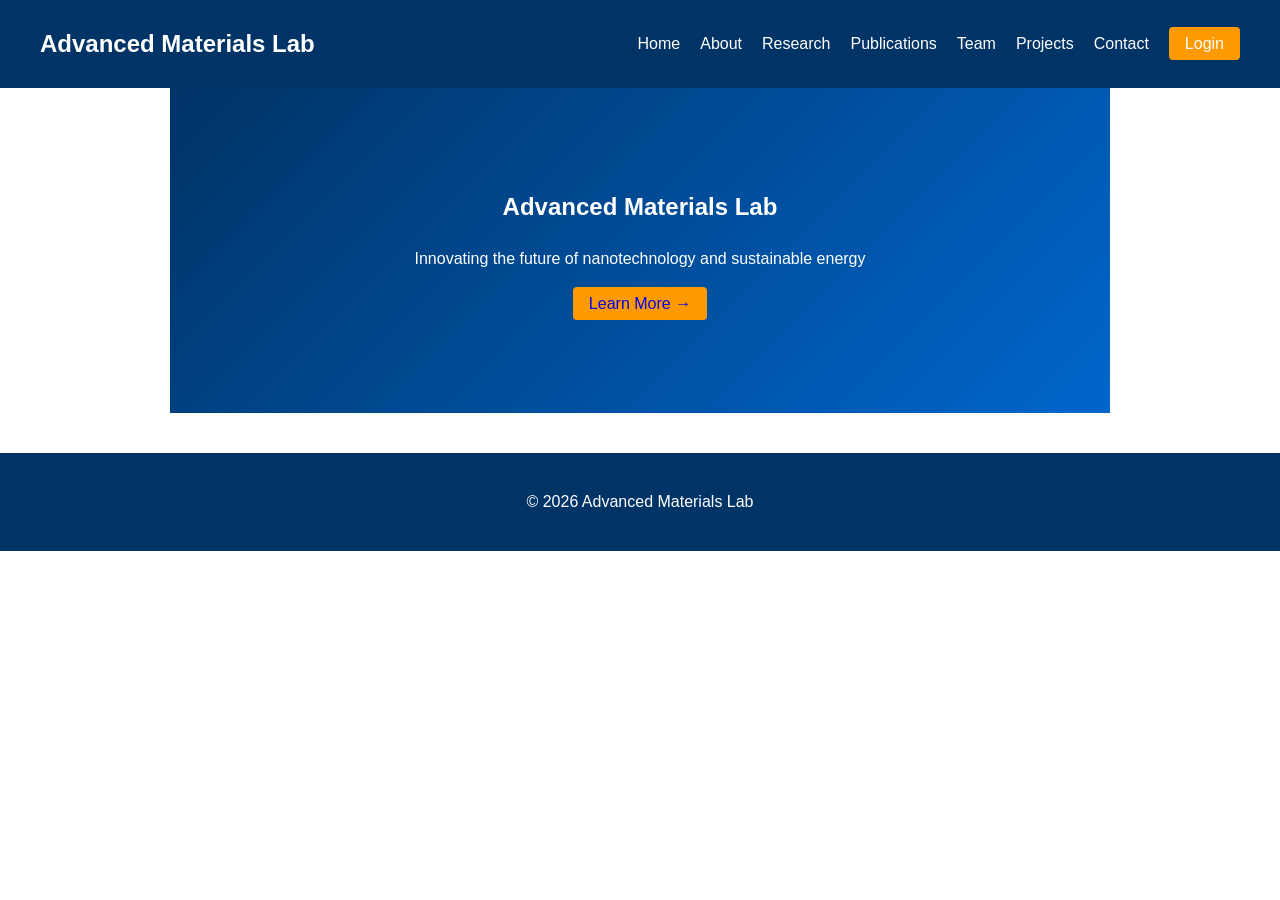
<file: lab-site/public/index.html>
<!doctype html>
<html lang="en">
  <head>
    <meta charset="UTF-8" />
    <meta name="viewport" content="width=device-width, initial-scale=1.0" />
    <title>Advanced Materials Lab</title>
    <link rel="stylesheet" href="style.css" />
  </head>
  <body>
    <nav class="navbar">
      <div class="logo">Advanced Materials Lab</div>
      <ul class="nav-links">
        <li><a href="index.html">Home</a></li>
        <li><a href="about.html">About</a></li>
        <li><a href="research.html">Research</a></li>
        <li><a href="publications.html">Publications</a></li>
        <li><a href="team.html">Team</a></li>
        <li><a href="projects.html">Projects</a></li>
        <li><a href="contact.html">Contact</a></li>
        <li><a href="login.html" class="btn-login">Login</a></li>
      </ul>
    </nav>

    <section id="hero">
      <h1>Advanced Materials Lab</h1>
      <p>Innovating the future of nanotechnology and sustainable energy</p>
      <p style="margin-top: 20px">
        <a href="about.html" class="btn-login" style="text-decoration: none"
          >Learn More →</a
        >
      </p>
    </section>

    <footer class="footer">
      <p>&copy; 2026 Advanced Materials Lab</p>
    </footer>
  </body>
</html>
</file>
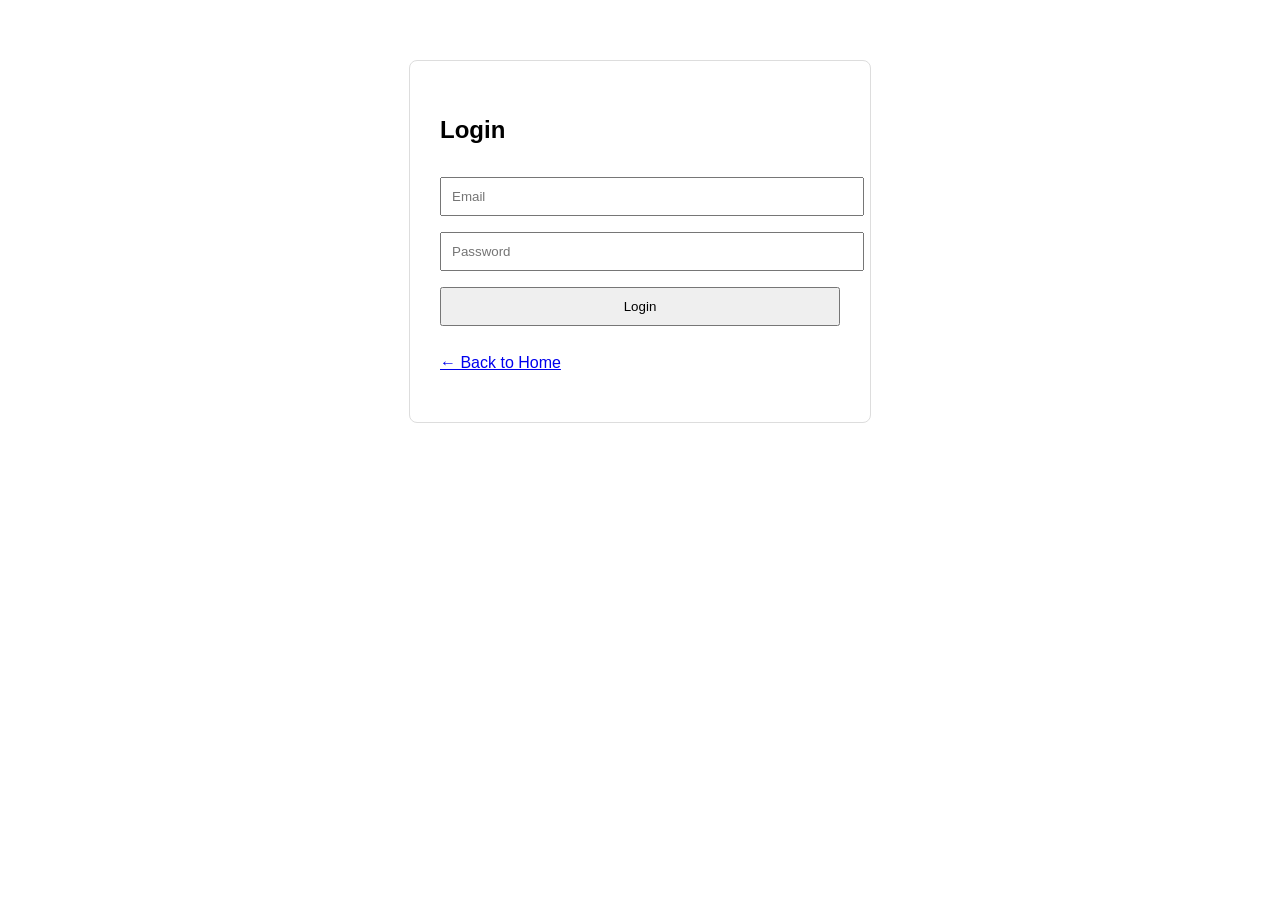
<file: lab-site/public/login.html>
<!doctype html>
<html lang="en">
  <head>
    <meta charset="UTF-8" />
    <meta name="viewport" content="width=device-width, initial-scale=1.0" />
    <title>Login - Lab Site</title>
    <link rel="stylesheet" href="style.css" />
  </head>
  <body>
    <div class="login-container">
      <h2>Login</h2>
      <form id="login-form">
        <input type="email" id="email" placeholder="Email" required />
        <input type="password" id="password" placeholder="Password" required />
        <button type="submit">Login</button>
      </form>
      <p id="login-error" class="error"></p>
      <p><a href="index.html">← Back to Home</a></p>
    </div>

    <script>
      document
        .getElementById("login-form")
        .addEventListener("submit", async (e) => {
          e.preventDefault();
          const email = document.getElementById("email").value;
          const password = document.getElementById("password").value;

          try {
            const res = await fetch("/api/login", {
              method: "POST",
              headers: { "Content-Type": "application/json" },
              body: JSON.stringify({ email, password }),
            });

            const data = await res.json();

            if (res.ok) {
              localStorage.setItem("token", data.token);
              localStorage.setItem("user", JSON.stringify(data.user));

              if (data.user.role === "admin") {
                window.location.href = "/admin/dashboard";
              } else {
                window.location.href = "/index.html";
              }
            } else {
              document.getElementById("login-error").textContent = data.error;
            }
          } catch {
            document.getElementById("login-error").textContent =
              "Network error";
          }
        });
    </script>
  </body>
</html>
</file>
<file: lab-site/public/style.css>
body {
  font-family: Arial, sans-serif;
  margin: 0;
  padding: 0;
  line-height: 1.6;
}
.navbar {
  display: flex;
  justify-content: space-between;
  align-items: center;
  background: #003366;
  color: white;
  padding: 15px 40px;
}
.logo {
  font-size: 1.5em;
  font-weight: bold;
}
.nav-links {
  list-style: none;
  display: flex;
  gap: 20px;
}
.nav-links a {
  color: white;
  text-decoration: none;
}
.btn-login {
  background: #ff9900;
  padding: 8px 16px;
  border-radius: 4px;
}
#hero {
  background: linear-gradient(135deg, #003366, #0066cc);
  color: white;
  text-align: center;
  padding: 80px 20px;
}
section {
  padding: 40px;
  max-width: 900px;
  margin: 0 auto;
}
.research-item {
  background: #f4f4f4;
  padding: 10px;
  margin: 5px 0;
  border-radius: 4px;
}
.login-container {
  max-width: 400px;
  margin: 60px auto;
  padding: 30px;
  border: 1px solid #ddd;
  border-radius: 8px;
}
input,
textarea,
select,
button {
  width: 100%;
  padding: 10px;
  margin: 8px 0;
}
.error {
  color: red;
}
/* Footer */
.footer {
  background: #003366;
  color: white;
  text-align: center;
  padding: 20px;
  margin-top: 40px;
}
.team-card {
  background: #f9f9f9;
  padding: 15px;
  margin: 10px 0;
  border-radius: 6px;
  border-left: 4px solid #007bff;
}
#publications ul,
#projects ul {
  padding-left: 20px;
}
#publications li,
#projects li {
  margin: 8px 0;
}
.page-content {
  max-width: 900px;
  margin: 40px auto;
  padding: 20px;
  min-height: 60vh;
}
</file>
